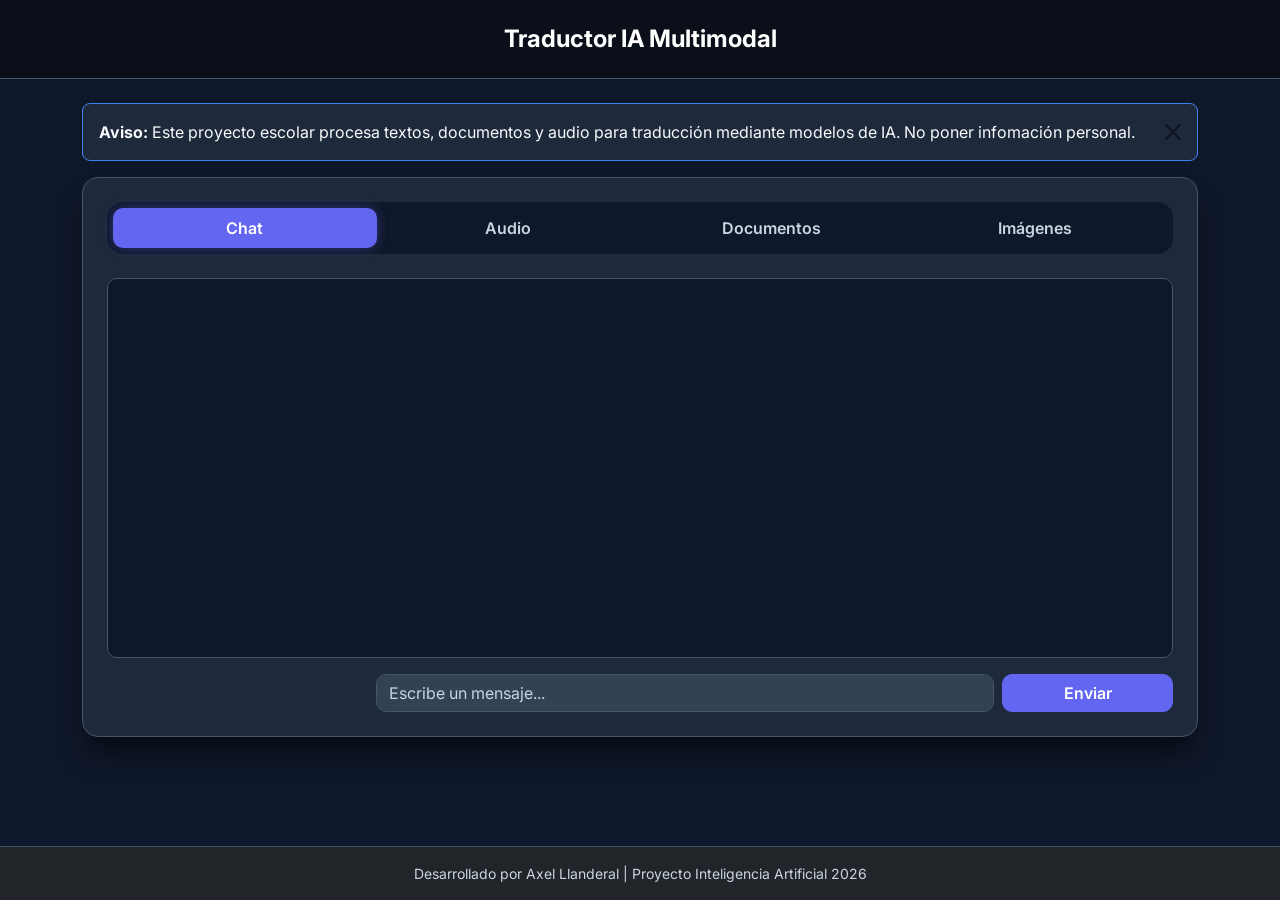
<file: index.html>
<!DOCTYPE html>
<html lang="es" translate="no">

<head>
    <meta charset="UTF-8">
    <meta name="viewport" content="width=device-width, initial-scale=1.0">
    <title>Traductor Multimodal IA</title>
    <!-- Fuente Inter desde Google Fonts -->
    <link rel="preconnect" href="https://fonts.googleapis.com">
    <link rel="preconnect" href="https://fonts.gstatic.com" crossorigin>
    <link href="https://fonts.googleapis.com/css2?family=Inter:wght@400;500;600;700&display=swap" rel="stylesheet">

    <link href="https://cdn.jsdelivr.net/npm/bootstrap@5.3.0/dist/css/bootstrap.min.css" rel="stylesheet">
    <link rel="stylesheet" href="assets/css/styles.css">
    <link rel="icon" href="data:,">
</head>

<body class="d-flex flex-column min-vh-100">

    <!-- Header / Navbar Principal -->
    <nav class="navbar navbar-dark bg-dark py-3">
        <div class="container justify-content-center">
            <span class="navbar-brand fw-bold fs-4 m-0">Traductor IA Multimodal</span>
        </div>
    </nav>

    <div class="container my-auto py-4 flex-grow-1">
        <!-- Banner de Privacidad -->
        <!-- Cambia el texto del banner por este más neutro -->
        <div class="alert alert-primary alert-dismissible fade show" role="alert">
            <strong>Aviso:</strong> Este proyecto escolar procesa textos, documentos y audio para traducción mediante
            modelos de IA. No poner infomación personal.
            <button type="button" class="btn-close" data-bs-dismiss="alert" aria-label="Close"></button>
        </div>

        <!-- Tarjeta Principal Encapsuladora -->
        <div class="card p-3 p-md-4">
            <!-- Pestañas de Navegación -->
            <ul class="nav nav-pills nav-justified mb-4" id="mainTab" role="tablist">
                <li class="nav-item"><button class="nav-link active" id="chat-tab" data-bs-toggle="pill"
                        data-bs-target="#chat-panel">Chat</button></li>
                <li class="nav-item"><button class="nav-link" id="audio-tab" data-bs-toggle="pill"
                        data-bs-target="#audio-panel">Audio</button></li>
                <li class="nav-item"><button class="nav-link" id="doc-tab" data-bs-toggle="pill"
                        data-bs-target="#doc-panel">Documentos</button></li>
                <li class="nav-item"><button class="nav-link" id="img-tab" data-bs-toggle="pill"
                        data-bs-target="#img-panel">Imágenes</button></li>
            </ul>

            <div class="tab-content" id="mainTabContent">
                <!-- Módulo Chat -->
                <div class="tab-pane fade show active" id="chat-panel">
                    <div id="chat-history" class="mb-3"></div>
                    <form id="chat-form" class="row g-2">
                        <div class="col-12 col-md-3">
                            <!-- Opción recomendada: Ocultarlo con d-none -->
                            <select id="chat-direction" class="d-none">
                                <option value="auto" selected>Auto</option>
                            </select>
                        </div>
                        <div class="col-12 col-md-7">
                            <input type="text" id="chat-input" class="form-control" placeholder="Escribe un mensaje...">
                        </div>
                        <div class="col-12 col-md-2">
                            <button type="submit" class="btn btn-primary w-100">Enviar</button>
                        </div>
                    </form>
                </div>

                <!-- Módulo Audio -->
                <div class="tab-pane fade" id="audio-panel">
                    <!-- Selector de Modo -->
                    <div class="d-flex gap-2 mb-3">
                        <button type="button" class="btn btn-outline-light btn-sm active" id="btn-mode-upload">Subir
                            Archivo</button>
                        <button type="button" class="btn btn-outline-light btn-sm" id="btn-mode-record">Grabar
                            Micrófono</button>
                    </div>

                    <!-- Opción A: Subir Archivo -->
                    <form id="audio-form">
                        <div class="mb-3">
                            <label for="audio-file" class="form-label fw-semibold">Subir archivo de audio (MP3, WAV, M4A
                                - Máx 5MB)</label>
                            <input class="form-control" type="file" id="audio-file" accept=".mp3,.wav,.m4a">
                        </div>
                        <button type="submit" class="btn btn-primary">Traducir Audio</button>
                    </form>

                    <!-- Opción B: Grabar Micrófono (Oculto por defecto) -->
                    <div id="record-container" class="d-none">
                        <div class="p-4 bg-dark rounded border text-center mb-3"
                            style="border-color: var(--border-color) !important;">
                            <p id="record-status-text" class="mb-3 text-muted">Haz clic en el botón para comenzar a
                                hablar</p>
                            <div class="d-flex justify-content-center align-items-center gap-3">
                                <button type="button" id="btn-record-toggle"
                                    class="btn btn-danger btn-lg rounded-circle p-3 d-flex align-items-center justify-content-center"
                                    style="width: 60px; height: 60px;">
                                    🎙️
                                </button>
                            </div>
                            <audio id="record-preview" controls class="w-100 mt-3 d-none"></audio>
                        </div>
                        <button type="button" id="btn-send-recorded" class="btn btn-primary d-none">Traducir
                            Grabación</button>
                    </div>

                    <!-- Indicadores de estado y resultado -->
                    <div id="audio-status" class="mt-3"></div>
                    <div id="audio-result" class="mt-3 d-none">
                        <h6 class="fw-bold">Transcripción Original:</h6>
                        <p id="audio-original" class="p-3 bg-light rounded border"></p>
                        <h6 class="fw-bold">Traducción:</h6>
                        <p id="audio-translated" class="p-3 bg-light fw-bold text-success rounded border"></p>
                        <audio id="audio-player" controls class="w-100 mt-2"></audio>
                    </div>
                </div>

                <!-- Módulo Documentos -->
                <div class="tab-pane fade" id="doc-panel">
                    <form id="doc-form">
                        <div class="mb-3">
                            <label for="doc-file" class="form-label fw-semibold">Subir documento (PDF, DOCX, TXT - Máx
                                5MB)</label>
                            <input class="form-control" type="file" id="doc-file" accept=".pdf,.docx,.txt">
                        </div>
                        <button type="submit" class="btn btn-primary">Traducir Documento</button>
                    </form>
                    <div id="doc-status" class="mt-3"></div>
                    <div id="doc-result" class="mt-3 d-none">
                        <h6 class="fw-bold">Traducción del Documento:</h6>
                        <div id="doc-translated-content" style="max-height: 400px; overflow-y: auto;"></div>
                    </div>
                </div>

                <!-- Módulo Imágenes -->
                <div class="tab-pane fade" id="img-panel">
                    <form id="img-form">
                        <div class="mb-3">
                            <label for="img-file" class="form-label fw-semibold">Subir imagen con texto (JPG, PNG - Máx
                                5MB)</label>
                            <input class="form-control" type="file" id="img-file" accept=".jpg,.jpeg,.png">
                        </div>
                        <button type="submit" class="btn btn-primary">Traducir Imagen</button>
                    </form>
                    <div id="img-status" class="mt-3"></div>
                    <div id="img-result" class="mt-3 d-none row g-3">
                        <div class="col-12 col-md-6">
                            <h6 class="fw-bold">Imagen Cargada:</h6>
                            <img id="img-preview" class="img-fluid rounded border shadow-sm" alt="Vista previa">
                        </div>
                        <div class="col-12 col-md-6">
                            <h6 class="fw-bold">Texto Traducido:</h6>
                            <div id="img-translated-text"></div>
                        </div>
                    </div>
                </div>
            </div>
        </div>
    </div>

    <!-- Footer -->
    <footer class="bg-dark text-white text-center py-3 mt-auto">
        <p class="mb-0 small">Desarrollado por Axel Llanderal | Proyecto Inteligencia Artificial 2026</p>
    </footer>

    <!-- Scripts -->
    <script src="https://cdn.jsdelivr.net/npm/bootstrap@5.3.0/dist/js/bootstrap.bundle.min.js"></script>
    <script src="assets/js/services/ApiService.js"></script>
    <script src="assets/js/components/ChatModule.js"></script>
    <script src="assets/js/components/AudioModule.js"></script>
    <script src="assets/js/components/DocumentModule.js"></script>
    <script src="assets/js/components/ImageModule.js"></script>
    <script src="assets/js/app.js"></script>
</body>

</html>
</file>
<file: assets/css/styles.css>
/* Variables para Tema Oscuro Profesional */
:root {
    --bg-main: #0f172a;           /* Fondo principal oscuro */
    --card-bg: #1e293b;           /* Contenedor principal */
    --input-bg: #334155;          /* Cajas de texto e inputs */
    --text-primary: #ffffff;      /* Texto principal blanco puro */
    --text-muted: #cbd5e1;        /* Texto secundario gris claro */
    --accent: #6366f1;            /* Morado neón/índigo */
    --accent-hover: #4f46e5;
    --border-color: #475569;
    --radius-lg: 16px;
    --radius-md: 10px;
}

body {
    background-color: var(--bg-main) !important;
    font-family: 'Inter', system-ui, -apple-system, sans-serif;
    color: var(--text-primary) !important;
    min-height: 100vh;
}

/* Forzar color visible en todas las etiquetas y textos */
label, .form-label, p, h5, h6, span, div {
    color: var(--text-primary) !important;
}

/* Navbar y Footer */
.navbar, footer {
    background-color: #0b0f19 !important;
    border-bottom: 1px solid var(--border-color);
}
footer {
    border-top: 1px solid var(--border-color);
    border-bottom: none;
}
footer p {
    color: var(--text-muted) !important;
}

/* Tarjeta Principal */
.card {
    background-color: var(--card-bg) !important;
    border: 1px solid var(--border-color) !important;
    border-radius: var(--radius-lg);
    box-shadow: 0 20px 25px -5px rgba(0, 0, 0, 0.5);
}

/* Pestañas de Navegación */
.nav-pills {
    background-color: #0f172a;
    padding: 6px;
    border-radius: var(--radius-lg);
}

.nav-pills .nav-link {
    color: var(--text-muted) !important;
    font-weight: 600;
    border-radius: var(--radius-md);
    transition: all 0.2s ease;
}

.nav-pills .nav-link:hover {
    color: var(--text-primary) !important;
    background-color: rgba(255, 255, 255, 0.05);
}

.nav-pills .nav-link.active {
    background-color: var(--accent) !important;
    color: #ffffff !important;
    box-shadow: 0 0 12px rgba(99, 102, 241, 0.4);
}

/* Historial del Chat */
#chat-history {
    background-color: #0f172a !important;
    border: 1px solid var(--border-color) !important;
    border-radius: var(--radius-md);
    padding: 16px;
    min-height: 380px;
    max-height: 450px;
    overflow-y: auto;
}

/* Globos de mensaje dentro del Chat */
#chat-history .card, 
#chat-history div[class*="border-"] {
    background-color: var(--card-bg) !important;
    border-color: var(--border-color) !important;
}
/* Forzar contraste alto en las traducciones del chat */
#chat-history .text-muted,
#chat-history p,
#chat-history small,
#chat-history span {
    color: #e2e8f0 !important; /* Gris claro de alto contraste */
}

#chat-history strong {
    color: #38bdf8 !important; /* Azul neón brillante para los encabezados como "Traducción:" */
}

/* Inputs, Selects y Botón de archivo */
.form-control, .form-select {
    background-color: var(--input-bg) !important;
    border: 1px solid var(--border-color) !important;
    color: var(--text-primary) !important;
    border-radius: var(--radius-md);
}

.form-control::placeholder {
    color: var(--text-muted) !important;
}

.form-control:focus, .form-select:focus {
    border-color: var(--accent) !important;
    box-shadow: 0 0 0 3px rgba(99, 102, 241, 0.25) !important;
}

/* Botones */
.btn-primary {
    background-color: var(--accent) !important;
    border-color: var(--accent) !important;
    color: #ffffff !important;
    border-radius: var(--radius-md);
    font-weight: 600;
}

.btn-primary:hover {
    background-color: var(--accent-hover) !important;
}

/* Áreas de resultados (Audio, Documentos, Imagen) */
#doc-translated-content, 
#img-translated-text, 
#audio-original, 
#audio-translated {
    background-color: #0f172a !important;
    border: 1px solid var(--border-color) !important;
    color: var(--text-primary) !important;
    border-radius: var(--radius-md);
}

/* Banner de Alerta de Privacidad */
.alert-warning {
    background-color: #1e1b4b !important;
    color: #e0e7ff !important;
    border: 1px solid #4338ca !important;
}
.alert-warning strong, .alert-warning span {
    color: #e0e7ff !important;
}
.alert-warning .btn-close {
    filter: invert(1);
}
/* Corrección de alertas en modo oscuro para status de audio, documentos e imágenes */
#audio-status.alert-danger,
#doc-status.alert-danger,
#img-status.alert-danger,
.alert-danger {
    background-color: #450a0a !important; /* Rojo vino oscuro */
    border: 1px solid #991b1b !important; /* Borde rojo carmesí */
    color: #fca5a5 !important;           /* Texto rosa claro legible */
    border-radius: var(--radius-md) !important;
}

#audio-status.alert-success,
#doc-status.alert-success,
#img-status.alert-success,
.alert-success {
    background-color: #052e16 !important; /* Verde bosque oscuro */
    border: 1px solid #166534 !important; /* Borde verde */
    color: #86efac !important;           /* Texto verde claro legible */
    border-radius: var(--radius-md) !important;
}
/* Botones de selector de modo */
#btn-mode-upload.active, #btn-mode-record.active {
    background-color: var(--accent) !important;
    border-color: var(--accent) !important;
    color: #fff !important;
}

/* Efecto de pulso al grabar */
.pulse-animation {
    animation: pulse 1.5s infinite;
}

@keyframes pulse {
    0% {
        box-shadow: 0 0 0 0 rgba(220, 38, 38, 0.7);
    }
    70% {
        box-shadow: 0 0 0 15px rgba(220, 38, 38, 0);
    }
    100% {
        box-shadow: 0 0 0 0 rgba(220, 38, 38, 0);
    }
}
/* Corrección para el aviso superior (Aviso de privacidad/proyecto) */
.alert, 
.alert-warning, 
.alert-info {
    background-color: #1e293b !important; /* Fondo oscuro acorde al tema */
    color: #f8fafc !important;            /* Texto blanco/claro legible */
    border: 1px solid #3b82f6 !important; /* Borde azul de acento */
    border-radius: 8px;
    padding: 1rem;
}

/* Corrección para las alertas de "Procesando/Cargando..." en Audio, Documentos e Imágenes */
.loading-status, 
.status-message, 
.alert-status,
[class*="loading"],
[id*="status"] {
    background-color: #0f172a !important; /* Fondo muy oscuro */
    color: #38bdf8 !important;            /* Texto azul brillante legible */
    border: 1px solid #1e293b !important;
    border-radius: 8px;
    padding: 0.75rem 1rem;
    font-weight: 500;
}
</file>
